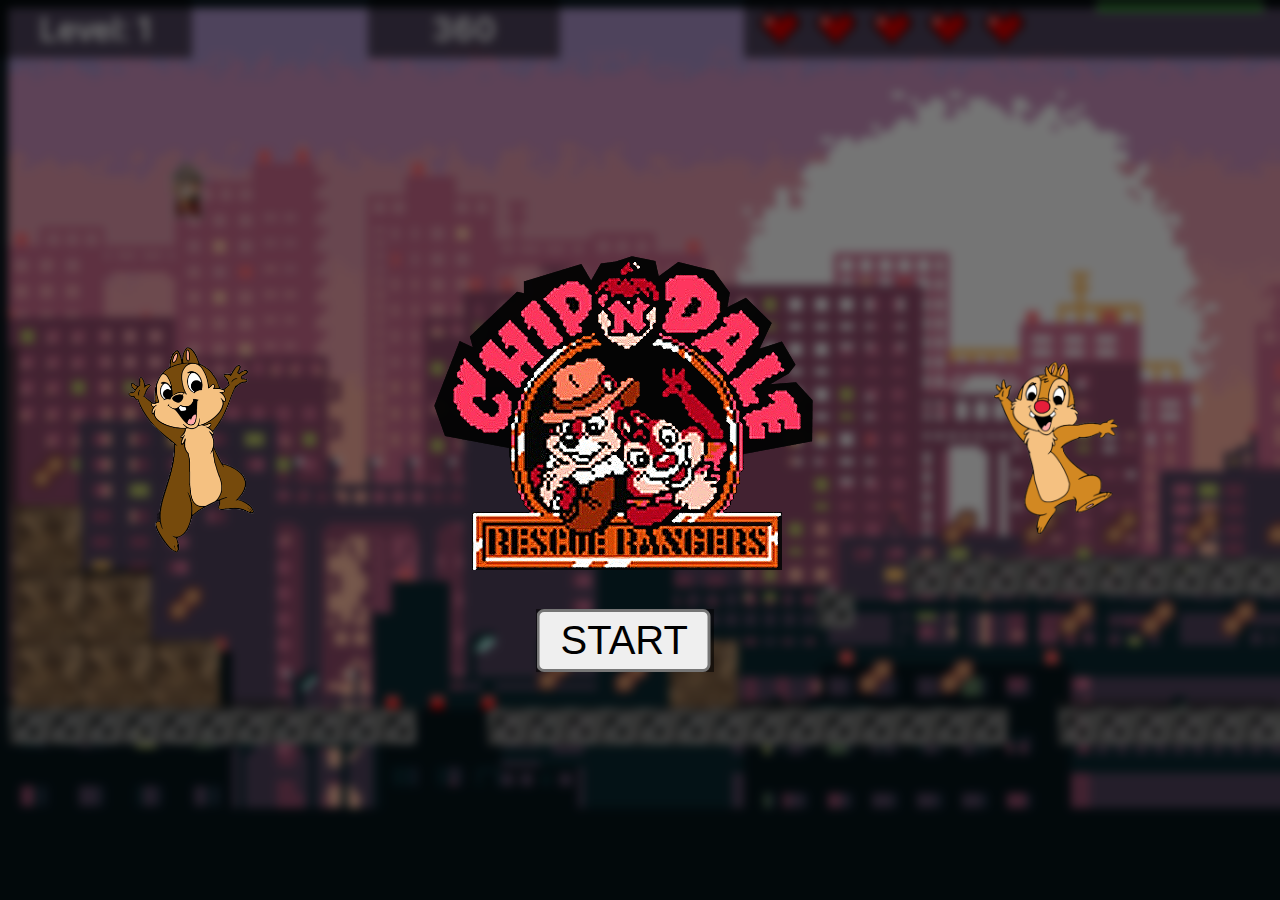
<file: index.html>
<!DOCTYPE html><html lang="en"><head><meta charSet="utf-8"/><meta name="viewport" content="width=device-width, initial-scale=1"/><link rel="stylesheet" href="/_next/static/css/c8ea50b1381999a3.css" crossorigin="" data-precedence="next"/><link rel="stylesheet" href="/_next/static/css/9152bc8e6b675c17.css" crossorigin="" data-precedence="next"/><link rel="preload" href="/_next/static/chunks/webpack-5ac6561b6f94ee3d.js" as="script" fetchPriority="low" crossorigin=""/><script src="/_next/static/chunks/fd9d1056-e6b074894b638e0b.js" async="" crossorigin=""></script><script src="/_next/static/chunks/864-858fcef4d1b465ec.js" async="" crossorigin=""></script><script src="/_next/static/chunks/main-app-360f7d56fad58ddc.js" async="" crossorigin=""></script><title>Create Next App</title><meta name="description" content="Generated by create next app"/><link rel="icon" href="/favicon.ico" type="image/x-icon" sizes="16x16"/><script src="/_next/static/chunks/polyfills-c67a75d1b6f99dc8.js" crossorigin="" noModule=""></script></head><body class="__className_e66fe9"><main class="page_main__GlU4n"><!--$!--><template data-dgst="NEXT_DYNAMIC_NO_SSR_CODE"></template><!--/$--></main><script src="/_next/static/chunks/webpack-5ac6561b6f94ee3d.js" crossorigin="" async=""></script><script>(self.__next_f=self.__next_f||[]).push([0]);self.__next_f.push([2,null])</script><script>self.__next_f.push([1,"1:HL[\"/_next/static/css/c8ea50b1381999a3.css\",\"style\",{\"crossOrigin\":\"\"}]\n0:\"$L2\"\n"])</script><script>self.__next_f.push([1,"3:HL[\"/_next/static/css/9152bc8e6b675c17.css\",\"style\",{\"crossOrigin\":\"\"}]\n"])</script><script>self.__next_f.push([1,"4:I{\"id\":6054,\"chunks\":[\"272:static/chunks/webpack-5ac6561b6f94ee3d.js\",\"971:static/chunks/fd9d1056-e6b074894b638e0b.js\",\"864:static/chunks/864-858fcef4d1b465ec.js\"],\"name\":\"\",\"async\":false}\n6:I{\"id\":1729,\"chunks\":[\"272:static/chunks/webpack-5ac6561b6f94ee3d.js\",\"971:static/chunks/fd9d1056-e6b074894b638e0b.js\",\"864:static/chunks/864-858fcef4d1b465ec.js\"],\"name\":\"\",\"async\":false}\n7:I{\"id\":1443,\"chunks\":[\"272:static/chunks/webpack-5ac6561b6f94ee3d.js\",\"971:static/chunks/fd9d1056-e6b074894b638e0b.js\",\"864:stat"])</script><script>self.__next_f.push([1,"ic/chunks/864-858fcef4d1b465ec.js\"],\"name\":\"\",\"async\":false}\n8:I{\"id\":8639,\"chunks\":[\"272:static/chunks/webpack-5ac6561b6f94ee3d.js\",\"971:static/chunks/fd9d1056-e6b074894b638e0b.js\",\"864:static/chunks/864-858fcef4d1b465ec.js\"],\"name\":\"\",\"async\":false}\na:\"$Sreact.suspense\"\nb:I{\"id\":3388,\"chunks\":[\"675:static/chunks/675-feabd0ce6ea7f4ec.js\",\"931:static/chunks/app/page-0868c06042a15781.js\"],\"name\":\"NoSSR\",\"async\":false}\n"])</script><script>self.__next_f.push([1,"2:[[[\"$\",\"link\",\"0\",{\"rel\":\"stylesheet\",\"href\":\"/_next/static/css/c8ea50b1381999a3.css\",\"precedence\":\"next\",\"crossOrigin\":\"\"}]],[\"$\",\"$L4\",null,{\"buildId\":\"YuYg7223G9Kp-4AWVZqH2\",\"assetPrefix\":\"\",\"initialCanonicalUrl\":\"/\",\"initialTree\":[\"\",{\"children\":[\"__PAGE__\",{}]},\"$undefined\",\"$undefined\",true],\"initialHead\":[false,\"$L5\"],\"globalErrorComponent\":\"$6\",\"children\":[null,[\"$\",\"html\",null,{\"lang\":\"en\",\"children\":[\"$\",\"body\",null,{\"className\":\"__className_e66fe9\",\"children\":[\"$\",\"$L7\",null,{\"parallelRouterKey\":\"children\",\"segmentPath\":[\"children\"],\"loading\":\"$undefined\",\"loadingStyles\":\"$undefined\",\"hasLoading\":false,\"error\":\"$undefined\",\"errorStyles\":\"$undefined\",\"template\":[\"$\",\"$L8\",null,{}],\"templateStyles\":\"$undefined\",\"notFound\":[[\"$\",\"title\",null,{\"children\":\"404: This page could not be found.\"}],[\"$\",\"div\",null,{\"style\":{\"fontFamily\":\"system-ui,\\\"Segoe UI\\\",Roboto,Helvetica,Arial,sans-serif,\\\"Apple Color Emoji\\\",\\\"Segoe UI Emoji\\\"\",\"height\":\"100vh\",\"textAlign\":\"center\",\"display\":\"flex\",\"flexDirection\":\"column\",\"alignItems\":\"center\",\"justifyContent\":\"center\"},\"children\":[\"$\",\"div\",null,{\"children\":[[\"$\",\"style\",null,{\"dangerouslySetInnerHTML\":{\"__html\":\"body{color:#000;background:#fff;margin:0}.next-error-h1{border-right:1px solid rgba(0,0,0,.3)}@media (prefers-color-scheme:dark){body{color:#fff;background:#000}.next-error-h1{border-right:1px solid rgba(255,255,255,.3)}}\"}}],[\"$\",\"h1\",null,{\"className\":\"next-error-h1\",\"style\":{\"display\":\"inline-block\",\"margin\":\"0 20px 0 0\",\"padding\":\"0 23px 0 0\",\"fontSize\":24,\"fontWeight\":500,\"verticalAlign\":\"top\",\"lineHeight\":\"49px\"},\"children\":\"404\"}],[\"$\",\"div\",null,{\"style\":{\"display\":\"inline-block\"},\"children\":[\"$\",\"h2\",null,{\"style\":{\"fontSize\":14,\"fontWeight\":400,\"lineHeight\":\"49px\",\"margin\":0},\"children\":\"This page could not be found.\"}]}]]}]}]],\"notFoundStyles\":[],\"childProp\":{\"current\":[\"$L9\",[\"$\",\"main\",null,{\"className\":\"page_main__GlU4n\",\"children\":[\"$\",\"$a\",null,{\"fallback\":null,\"children\":[\"$\",\"$Lb\",null,{\"children\":\"$Lc\"}]}]}],null],\"segment\":\"__PAGE__\"},\"styles\":[[\"$\",\"link\",\"0\",{\"rel\":\"stylesheet\",\"href\":\"/_next/static/css/9152bc8e6b675c17.css\",\"precedence\":\"next\",\"crossOrigin\":\"\"}]]}]}]}],null]}]]\n"])</script><script>self.__next_f.push([1,"d:I{\"id\":9634,\"chunks\":[\"675:static/chunks/675-feabd0ce6ea7f4ec.js\",\"931:static/chunks/app/page-0868c06042a15781.js\"],\"name\":\"\",\"async\":false}\nc:[\"$\",\"$Ld\",null,{}]\n5:[[\"$\",\"meta\",\"0\",{\"charSet\":\"utf-8\"}],[\"$\",\"title\",\"1\",{\"children\":\"Create Next App\"}],[\"$\",\"meta\",\"2\",{\"name\":\"description\",\"content\":\"Generated by create next app\"}],[\"$\",\"meta\",\"3\",{\"name\":\"viewport\",\"content\":\"width=device-width, initial-scale=1\"}],[\"$\",\"link\",\"4\",{\"rel\":\"icon\",\"href\":\"/favicon.ico\",\"type\":\"image/x-icon\",\"sizes\":\"16x16\"}]]"])</script><script>self.__next_f.push([1,"\n9:null\n"])</script></body></html>
</file>
<file: _next/static/css/c8ea50b1381999a3.css>
@font-face{font-family:__Inter_e66fe9;font-style:normal;font-weight:100 900;font-display:swap;src:url(/_next/static/media/ec159349637c90ad-s.woff2) format("woff2");unicode-range:U+0460-052f,U+1c80-1c88,U+20b4,U+2de0-2dff,U+a640-a69f,U+fe2e-fe2f}@font-face{font-family:__Inter_e66fe9;font-style:normal;font-weight:100 900;font-display:swap;src:url(/_next/static/media/513657b02c5c193f-s.woff2) format("woff2");unicode-range:U+0301,U+0400-045f,U+0490-0491,U+04b0-04b1,U+2116}@font-face{font-family:__Inter_e66fe9;font-style:normal;font-weight:100 900;font-display:swap;src:url(/_next/static/media/fd4db3eb5472fc27-s.woff2) format("woff2");unicode-range:U+1f??}@font-face{font-family:__Inter_e66fe9;font-style:normal;font-weight:100 900;font-display:swap;src:url(/_next/static/media/51ed15f9841b9f9d-s.woff2) format("woff2");unicode-range:U+0370-03ff}@font-face{font-family:__Inter_e66fe9;font-style:normal;font-weight:100 900;font-display:swap;src:url(/_next/static/media/05a31a2ca4975f99-s.woff2) format("woff2");unicode-range:U+0102-0103,U+0110-0111,U+0128-0129,U+0168-0169,U+01a0-01a1,U+01af-01b0,U+0300-0301,U+0303-0304,U+0308-0309,U+0323,U+0329,U+1ea0-1ef9,U+20ab}@font-face{font-family:__Inter_e66fe9;font-style:normal;font-weight:100 900;font-display:swap;src:url(/_next/static/media/d6b16ce4a6175f26-s.woff2) format("woff2");unicode-range:U+0100-02af,U+0304,U+0308,U+0329,U+1e00-1e9f,U+1ef2-1eff,U+2020,U+20a0-20ab,U+20ad-20cf,U+2113,U+2c60-2c7f,U+a720-a7ff}@font-face{font-family:__Inter_e66fe9;font-style:normal;font-weight:100 900;font-display:swap;src:url(/_next/static/media/c9a5bc6a7c948fb0-s.p.woff2) format("woff2");unicode-range:U+00??,U+0131,U+0152-0153,U+02bb-02bc,U+02c6,U+02da,U+02dc,U+0304,U+0308,U+0329,U+2000-206f,U+2074,U+20ac,U+2122,U+2191,U+2193,U+2212,U+2215,U+feff,U+fffd}@font-face{font-family:__Inter_Fallback_e66fe9;src:local("Arial");ascent-override:90.20%;descent-override:22.48%;line-gap-override:0.00%;size-adjust:107.40%}.__className_e66fe9{font-family:__Inter_e66fe9,__Inter_Fallback_e66fe9;font-style:normal}html{overflow:hidden}body{background:#05141a;width:-moz-fit-content;width:fit-content}main{caret-color:transparent}.nut{animation:nut 4s infinite;animation-timing-function:ease-in-out}@keyframes nut{0%{transform:scale(1)}50%{transform:scale(1.3)}to{transform:scale(1)}}.acute:before{content:"";position:absolute;top:0;left:0;width:100%;height:100%;border:2px solid transparent;background:rgba(255,255,0,.7);border-radius:10px;filter:blur(10px);opacity:0;transition:opacity .3s ease;animation:glow 3s infinite;animation-timing-function:ease-in-out}@keyframes glow{0%{opacity:0}50%{opacity:.5}to{opacity:0}}@keyframes jump{0%{bottom:-30rem}50%{bottom:30rem}to{bottom:-30rem}}.fire{animation:fire 3s infinite;animation-timing-function:ease-in-out;transform:rotate(180deg);background-position-x:center;border-radius:78%}@keyframes fire{0%{height:0}50%{height:100px}to{height:0}}.ani-cloud{animation:ani-cloud 5s infinite;animation-timing-function:linear}.ani-cloud-2{animation:ani-cloud 6s infinite;animation-timing-function:linear}.ani-cloud-3{animation:ani-cloud 7s infinite;animation-timing-function:linear}@keyframes ani-cloud{0%{top:0;opacity:0;transform:scale(1);filter:blur(0)}25%{top:-100px;opacity:1}75%{top:-300;opacity:1}to{top:-400px;opacity:0;transform:scale(1.5);filter:blur(5px)}}.vibration{animation:vibration .3s infinite;animation-timing-function:linear;box-shadow:0 0 34px #ff0;border-radius:5rem}@keyframes vibration{0%{transform:scale(1) translate(0);box-shadow:0 0 34px #ff0}25%{transform:scale(1.2) translate(15px);box-shadow:0 0 0 #ff0}75%{transform:scale(.8) translateY(15px);box-shadow:0 0 0 #ff0}to{transform:scale(1) translate(0);box-shadow:0 0 34px #ff0}}.fsg{animation:fsg .3s infinite;animation-timing-function:linear;box-shadow:0 0 34px #5e5ec0;border-radius:5rem}@keyframes fsg{0%{transform:scale(1) translate(0);box-shadow:0 0 50px #5e5ec0;opacity:0}25%{transform:scale(2) translate(15px);box-shadow:0 0 0 #6331ad;opacity:.3}75%{transform:scale(.2) translateY(15px);box-shadow:0 0 0 rgba(12,12,152,.468);opacity:1}to{transform:scale(1) translate(0);box-shadow:0 0 50px #5e5ec0}}.fg{animation:fg .3s infinite;animation-timing-function:linear;border-radius:5rem}@keyframes fg{0%{filter:drop-shadow(0 0 .75rem rgb(23,22,22)) drop-shadow(0 0 .75rem rgb(23,22,22))}50%{filter:drop-shadow(0 0 1.75rem rgb(6,6,6)) drop-shadow(0 0 .75rem rgb(6,6,6))}to{filter:drop-shadow(0 0 .75rem rgb(0,0,0)) drop-shadow(0 0 .75rem rgb(0,0,0))}}
</file>
<file: _next/static/css/9152bc8e6b675c17.css>
.page_main__GlU4n{width:-moz-fit-content;width:fit-content}
</file>
